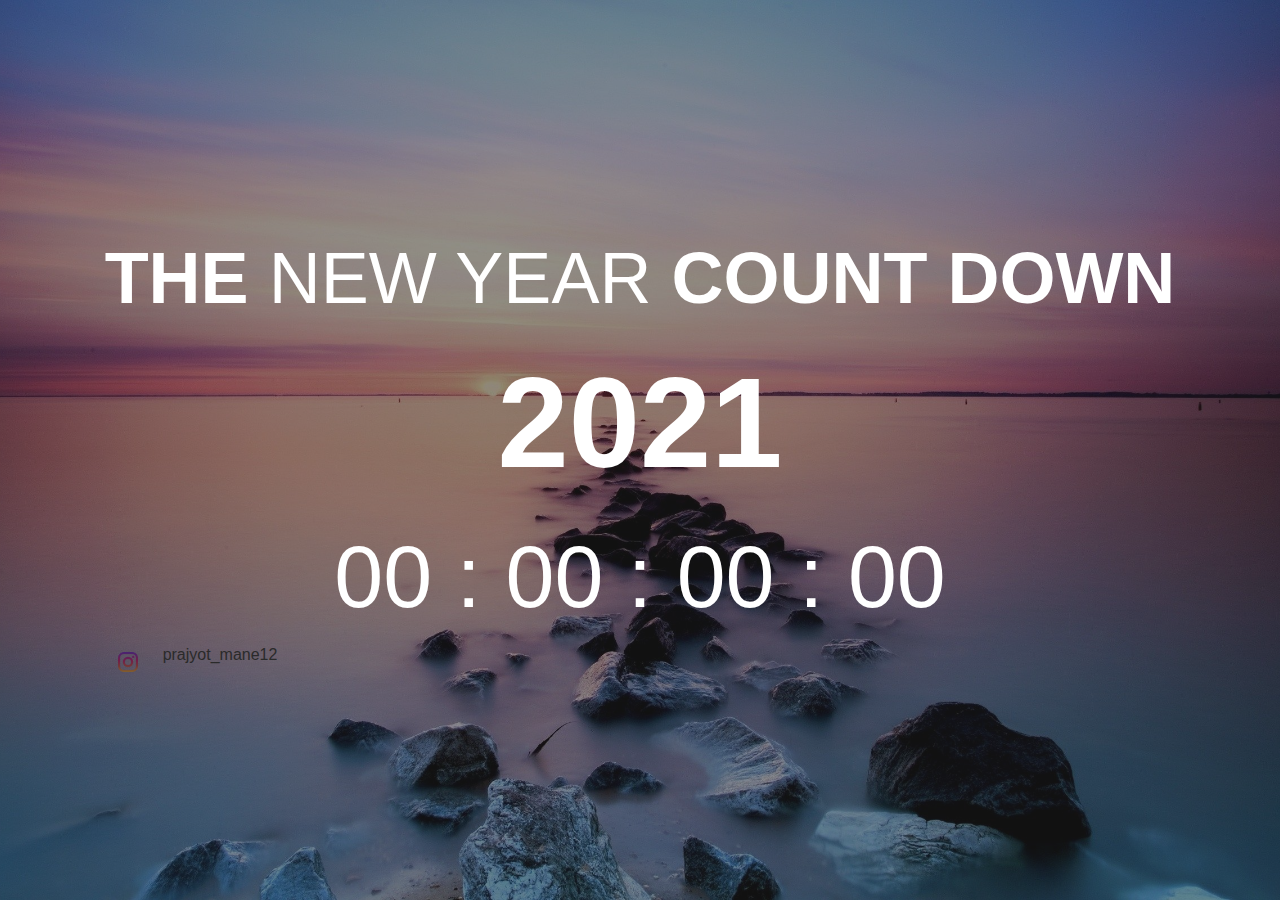
<file: countdown.html>
<!DOCTYPE html>
<html lang="en">
<head>
  <meta charset="UTF-8">
  <meta name="viewport" content="width=device-width, initial-scale=1.0">
  <meta http-equiv="X-UA-Compatible" content="ie=edge">
  <title>COUNTDOWNTONEWYEAR</title>

  <link rel="stylesheet" href="main.css" />
</head>
<body>
  <header>
    <div class="content">
      <h1>THE <span>NEW YEAR </span>COUNT DOWN</h1>
      <h2>2021</h2>
      <div class="countdown">00 : 00 : 00 : 00</div>
    </div>

    <div class="name">This is made by Prajyot</div>
   
    <a href="https://www.instagram.com/prajyot_mane12/"><img src="instagram.png"></a>
    <div class="insta">
      <a href="https://www.instagram.com/prajyot_mane12/">prajyot_mane12</a>
    </div>
  </header>
  <script src="java.js"></script>
</body>
</html>
</file>
<file: main.css>
* {
    margin: 0;
    padding: 0;
    box-sizing: border-box;
  }
.name{

    font-size:3px ;
}
img{
  width: 20px;
  height: 20px;
  text-align: left;
  margin-right: 1025px;
  margin-top: 20px;
  
}

.insta
{margin-top: -30px;
  margin-right: 840px;
  width: 200px;

}
.insta a
{
  color: #333;
  text-decoration: none;
}
  body {
   
    font-family: montserrat, sans-serif;
  }
  
  header {
    display: flex;
    flex-direction: column;
    justify-content: center;
    align-items: center;
    text-align: center;
    min-height: 100vh;
    background-image: url("background.jpg");
    background-size: cover;
    background-position: center;
    position: relative;
  }
  header:after {
    display: block;
    content: "";
    position: absolute;
    top: 0;
    left: 0;
    right: 0;
    bottom: 0;
    z-index: 0;
    background-color: rgba(34, 34, 34, 0.5);
  }
  header .content {
    position: relative;
    z-index: 1;
  }
  header .content h1 {
    color: #FFF;
    font-size: 28px;
    font-weight: 900;
  }
  header .content h1 span {
    font-weight: 400;
  }
  @media screen and (min-width: 480px) {
    header .content h1 {
      font-size: 36px;
    }
  }
  @media screen and (min-width: 768px) {
    header .content h1 {
      font-size: 42px;
    }
  }
  @media screen and (min-width: 1024px) {
    header .content h1 {
      font-size: 56px;
    }
  }
  @media screen and (min-width: 1280px) {
    header .content h1 {
      font-size: 72px;
    }
  }
  header .content h2 {
    color: #FFF;
    font-size: 42px;
    font-weight: 900;
    margin: 30px 0px;
  }
  @media screen and (min-width: 480px) {
    header .content h2 {
      font-size: 56px;
    }
  }
  @media screen and (min-width: 768px) {
    header .content h2 {
      font-size: 72px;
    }
  }
  @media screen and (min-width: 1024px) {
    header .content h2 {
      font-size: 96px;
    }
  }
  @media screen and (min-width: 1280px) {
    header .content h2 {
      font-size: 128px;
    }
  }
  header .content .countdown {
    color: #FFF;
    font-size: 36px;
    font-weight: 400;
  }
  @media screen and (min-width: 480px) {
    header .content .countdown {
      font-size: 42px;
    }
  }
  @media screen and (min-width: 768px) {
    header .content .countdown {
      font-size: 56px;
    }
  }
  @media screen and (min-width: 1024px) {
    header .content .countdown {
      font-size: 72px;
    }
  }
  @media screen and (min-width: 1280px) {
    header .content .countdown {
      font-size: 88px;
    }
  }
</file>
